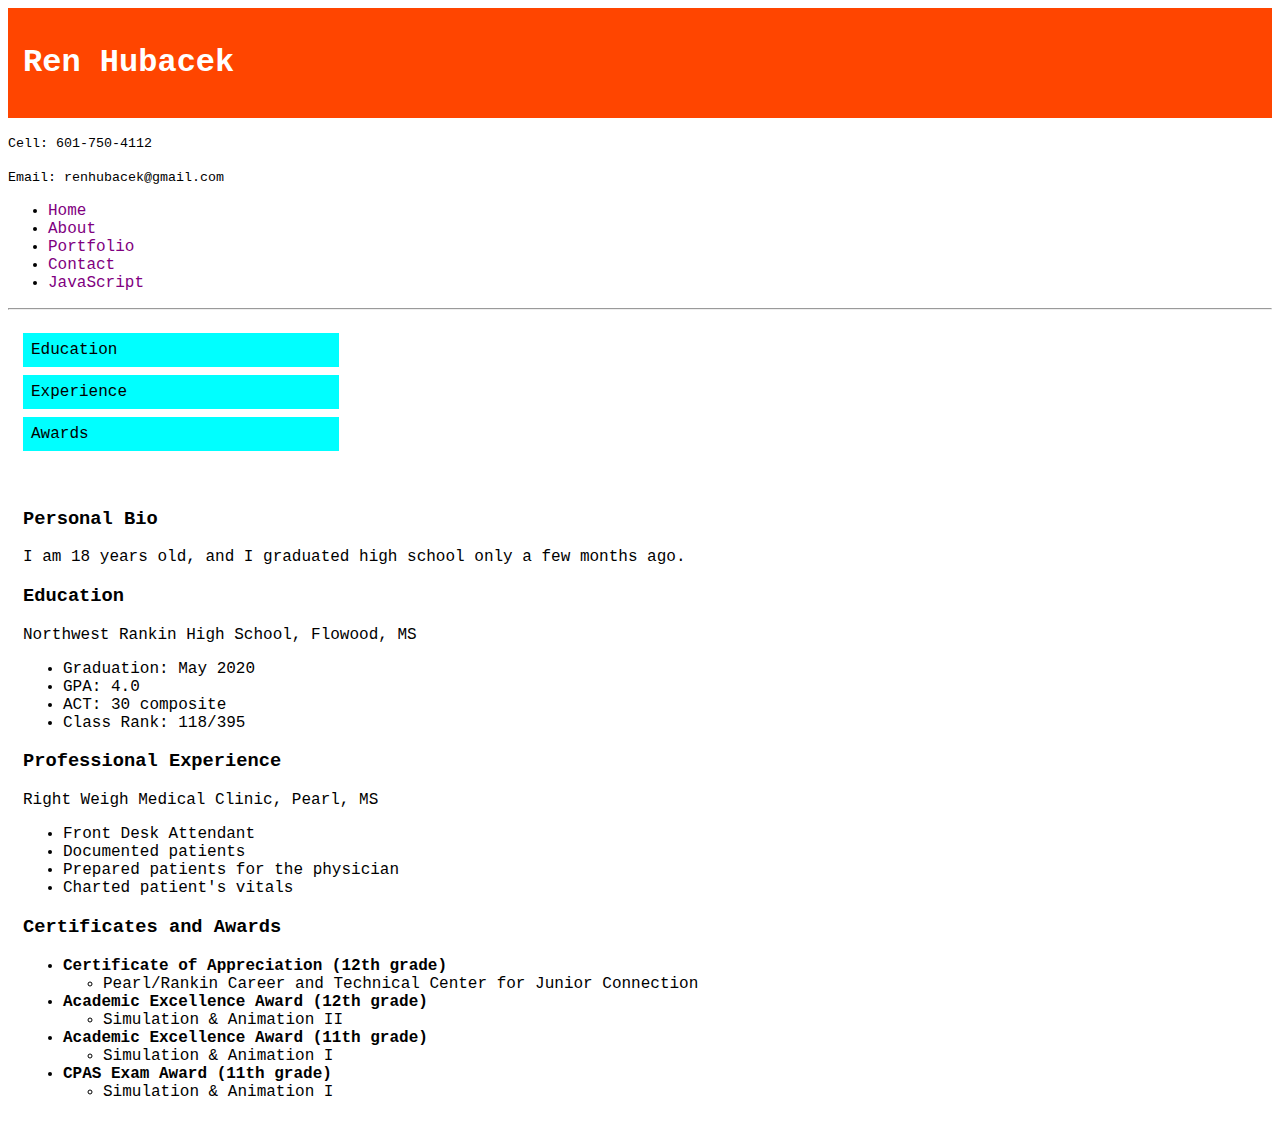
<file: index.html>
<!DOCTYPE html>
    <head>
        <title>Ren's Resume </title>
        <link rel="stylesheet" href="index.css" />
    </head>
    <meta charset="utf-8">

<meta name="viewport" content="width=device-width, initial-scale=1, shrink-to-fit=no">

<link rel="stylesheet" href="https://stackpath.bootstrapcdn.com/bootstrap/4.5.0/css/bootstrap.min.css" integrity="sha384-9aIt2nRpC12Uk9gS9baDl411NQApFmC26EwAOH8WgZl5MYYxFfc+NcPb1dKGj7Sk" crossorigin="anonymous">


<body>
        <div class="header">
            <h1>Ren Hubacek</h1>
          </div>
       <P><small>Cell: 601-750-4112</small></P>
       <P><small>Email: renhubacek@gmail.com</small></P>
      
       <nav class="navbar navbar-expand-md">
        <a href="#" class="navbar-brand"></a>
           <ul class="navbar-nav">
            <li class="navbar-item"> <a href="./index.html" class="nav-link">Home</a>
            <li class="navbar-item"> <a href="./about.html" class="nav-link">About</a>
            <li class="navbar-item"> <a href="./portfolio.html" class="nav-link">Portfolio</a>
            <li class="navbar-item"> <a href="./contact.html" class="nav-link">Contact</a>
            <li class="navbar-item"> <a href="./test.html" class="nav-link">JavaScript</a>
           <a href="./resume.docx"download Resume></a>
           </ul>
       </nav>
       <hr
       <section>


           <div class="clearfix">
            <div class="column menu">
              <ul>
                <li>Education</li>
                <li>Experience</li>
                <li>Awards</li>
              </ul>
            </div>
            <div class="column content">

           <h3 <b class="hsubs">Personal Bio</b></h3>
           <p>I am 18 years old, and I graduated high school only a few months ago.</p>
       </section>
       <div class="a">
       <section>
          <h3> <b>Education</b></h3>
           <p>Northwest Rankin High School, Flowood, MS</p>
           <ul>
               <li>Graduation: May 2020</li>
               <li>GPA: 4.0</li>
               <li>ACT: 30 composite</li>
               <li> Class Rank: 118/395</li>
           </ul>
       </section>
       </div>

       <div class="a">
       <section>
          <h3> <b>Professional Experience</b></h3>
           <p>Right Weigh Medical Clinic, Pearl, MS</p>
           <ul>
               <li>Front Desk Attendant</li>
               <li>Documented patients</li>
               <li>Prepared patients for the physician</li>
               <li>Charted patient's vitals</li>
           </ul>
       </section>
       </div>

       <div class="a">
            <section>
           <h3><b>Certificates and Awards</b></h3>
           <ul>
               <li><b>Certificate of Appreciation (12th grade)</b></li>
               <ul>
                   <li>Pearl/Rankin Career and Technical Center for Junior Connection </li>
               </ul>
               <li><b>Academic Excellence Award (12th grade)</b></li>
               <ul>
                   <li>Simulation & Animation II</li>
               </ul>
               <li><b>Academic Excellence Award (11th grade)</b></li>
               <ul>
                   <li>Simulation & Animation I</li>
               </ul>
               <li><b>CPAS Exam Award (11th grade)</b></li>
               <ul>
                   <li>Simulation & Animation I</li>
               </ul>
           </ul>
       </section>
       </div>
    </body>
</html>
</file>
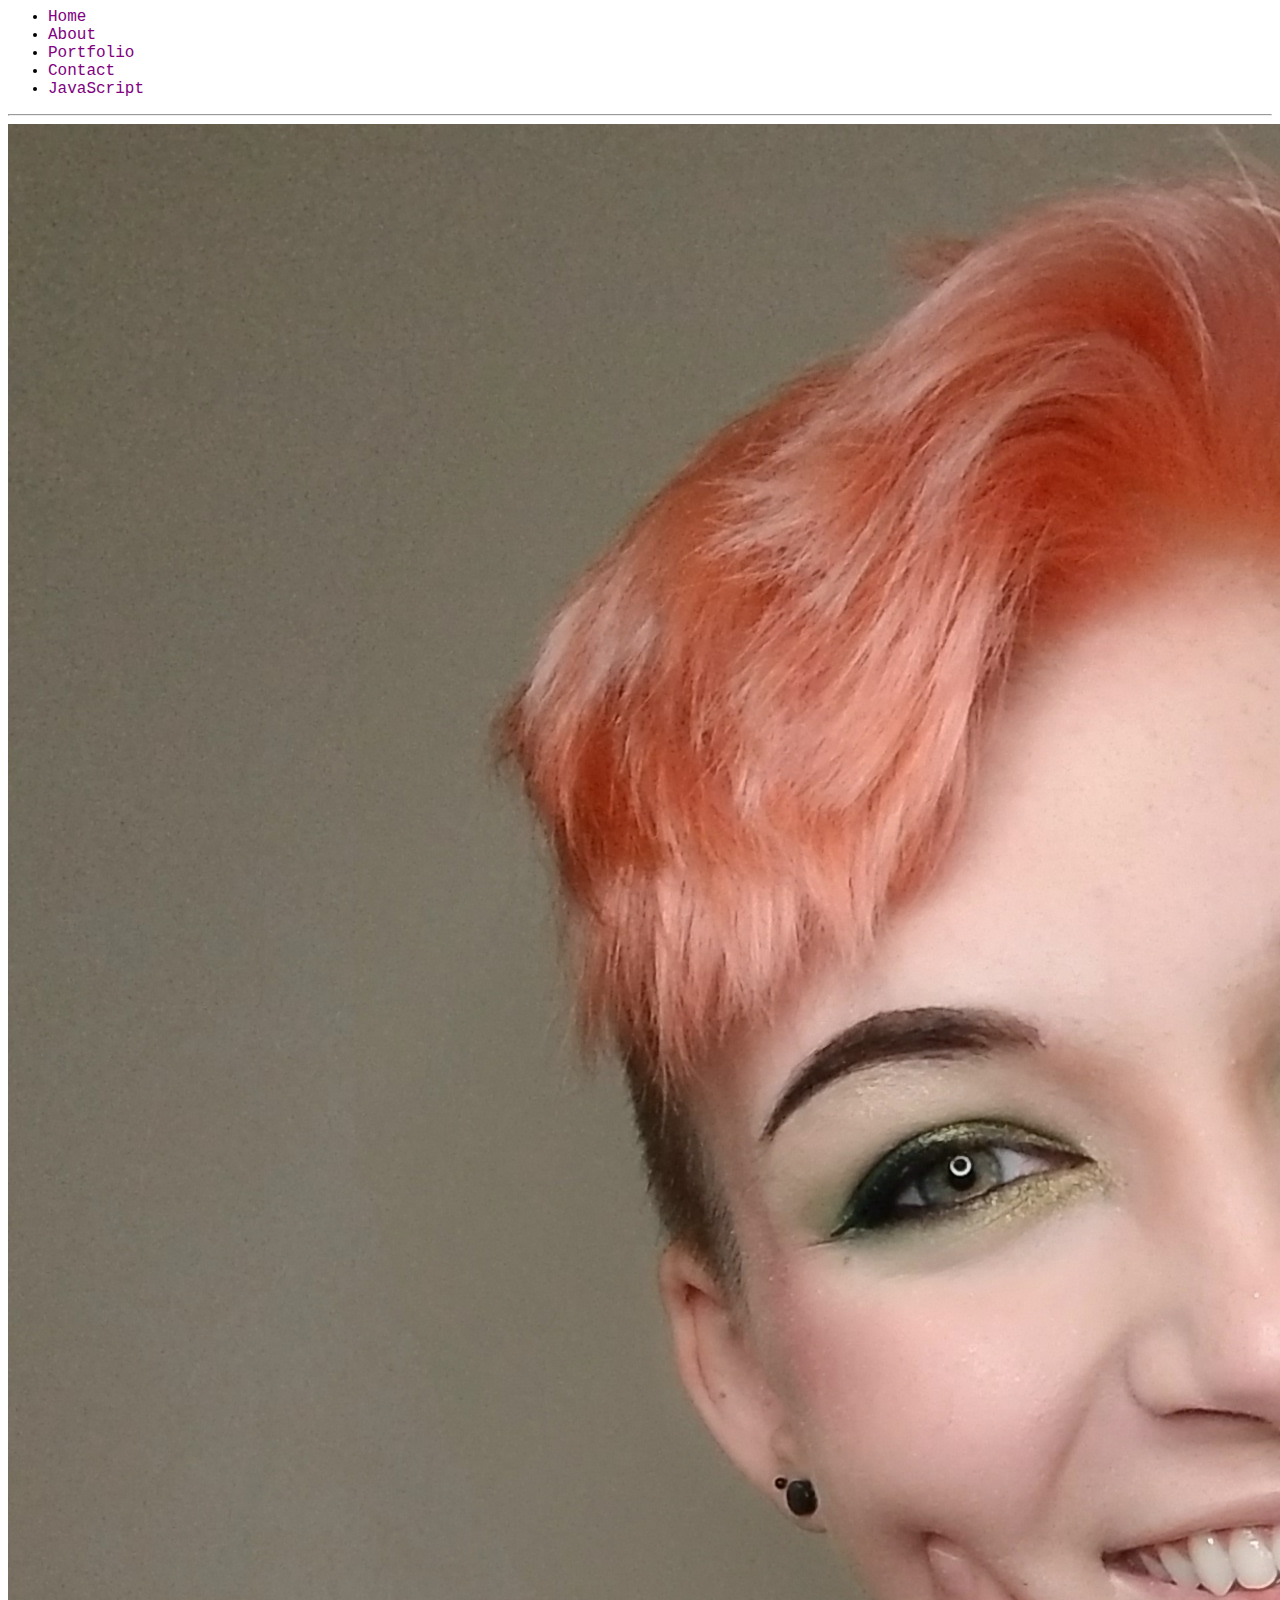
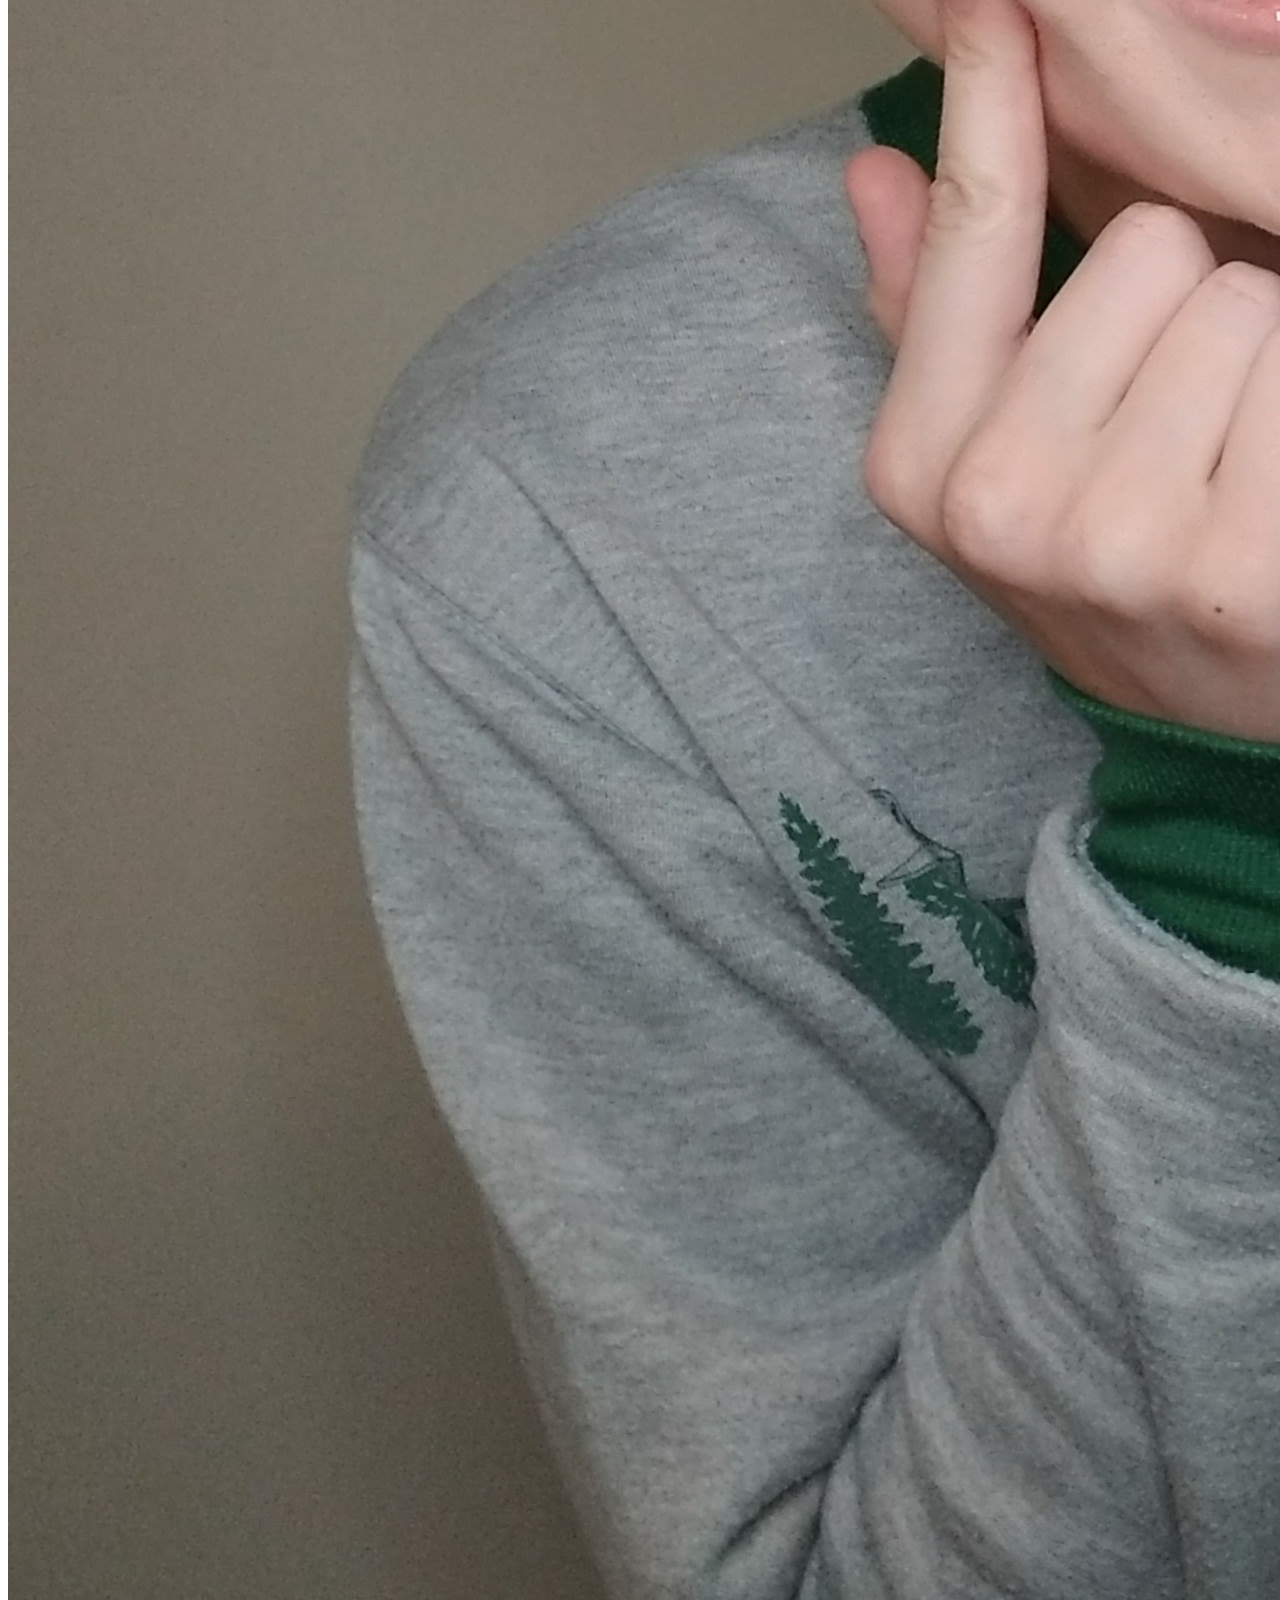
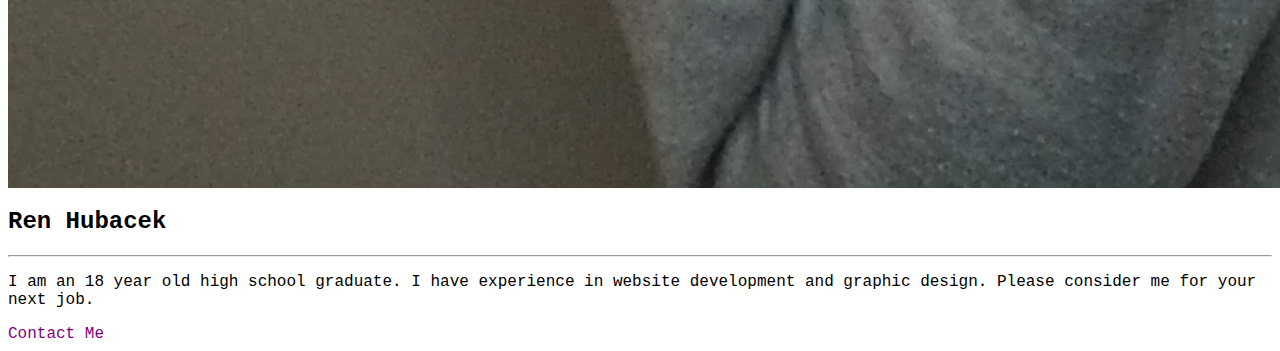
<file: about.html>
<html>
    <head>
        <title>Ren's Resume</title>
        <link rel="stylesheet" href="index.css" />
    </head>
    <meta charset="utf-8">

<meta name="viewport" content="width=device-width, initial-scale=1, shrink-to-fit=no">
<link rel="stylesheet" href="https://stackpath.bootstrapcdn.com/bootstrap/4.5.0/css/bootstrap.min.css" integrity="sha384-9aIt2nRpC12Uk9gS9baDl411NQApFmC26EwAOH8WgZl5MYYxFfc+NcPb1dKGj7Sk" crossorigin="anonymous">

    <body>
        <section>
        </section>
        <nav class="navbar navbar-expand-md">
            <a href="#" class="navbar-brand"></a>
               <ul class="navbar-nav">
                <li class="navbar-item"> <a href="./index.html" class="nav-link">Home</a>
                <li class="navbar-item"> <a href="./about.html" class="nav-link">About</a>
                <li class="navbar-item"> <a href="./portfolio.html" class="nav-link">Portfolio</a>
                <li class="navbar-item"> <a href="./contact.html" class="nav-link">Contact</a>
                <li class="navbar-item"> <a href="./test.html" class="nav-link">JavaScript</a>
               <a href="./resume.docx"download Resume></a>
               </ul>
           </nav>
        <hr
        <section>
        	<!-- About -->
		<section id="about">
			<div class="container">
				<div class="row align-items-center justify-content-center text-center py-5">
          <!-- Headshot Image -->
					<div class="col-6 col-md-4">
						<img src="./Ren.jpg" alt="Person with orange hair, an undercut, and a big smile" class="img-fluid" />
					</div>
          <!-- About Me Summary -->
					<div class="col-md-8 my-3">
						<h2 class="font-weight-bold">Ren Hubacek</h2>

						<hr class="my-4" />

						<p class="font-weight-light mx-5">
							I am an 18 year old high school graduate. I have experience in website development and graphic design. Please consider me for your next job.
						</p>
						<a class="btn btn-primary btn-lg mt-5" role="button" href="#contact">Contact Me</a>
					</div>
				</div>
			</div>
		</section>
</html>
</file>
<file: index.css>
body {
    font-family: 'Courier New', Courier, monospace;
}


.divImgContainer {
    display: flex;
    justify-content: center;
    align-items: center;
    margin: 100px;
}

.header,
.footer {
  background-color: orangered;
  color: white;
  padding: 15px;
}

.column {
    float: left;
    padding: 15px;
  }
  
  .clearfix::after {
    content: "";
    clear: both;
    display: table;
  }
  
  .menu {
    width: 25%;
  }
  
  .content {
    width: 75%;
  }
  
  .menu ul {
    list-style-type: none;
    margin: 0;
    padding: 0;
  }
  
  .menu li {
    padding: 8px;
    margin-bottom: 8px;
    background-color: cyan;
    color:black;
  }
  
  .menu li:hover {
    background-color: #0099cc;
  }

  .a {
    text-align: left;
  }
  
  a:link {
    color: purple;
    text-decoration: none;
    }

 a:visited {
        color: pink;
      }

    a:hover {
        color: purple;
        text-decoration: underline;
      }

      a:active {
        color: blue;
      }
</file>
